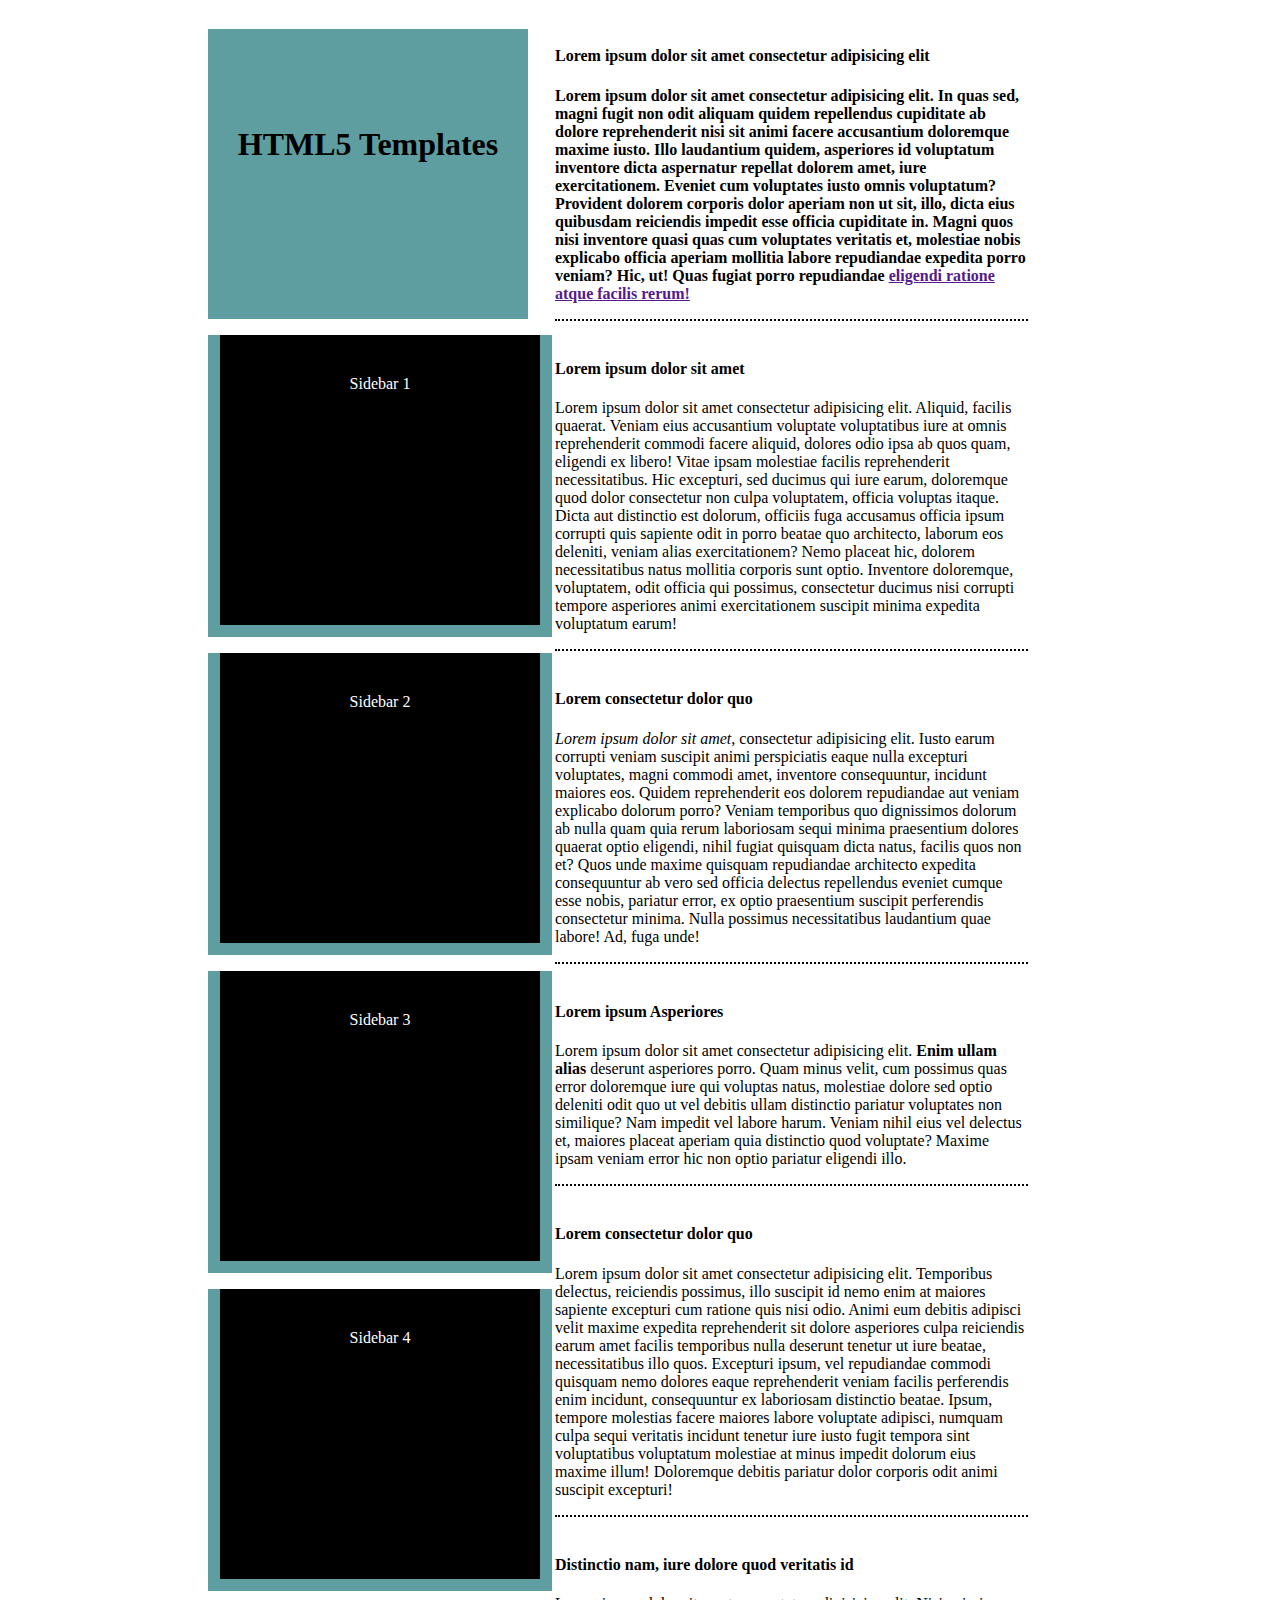
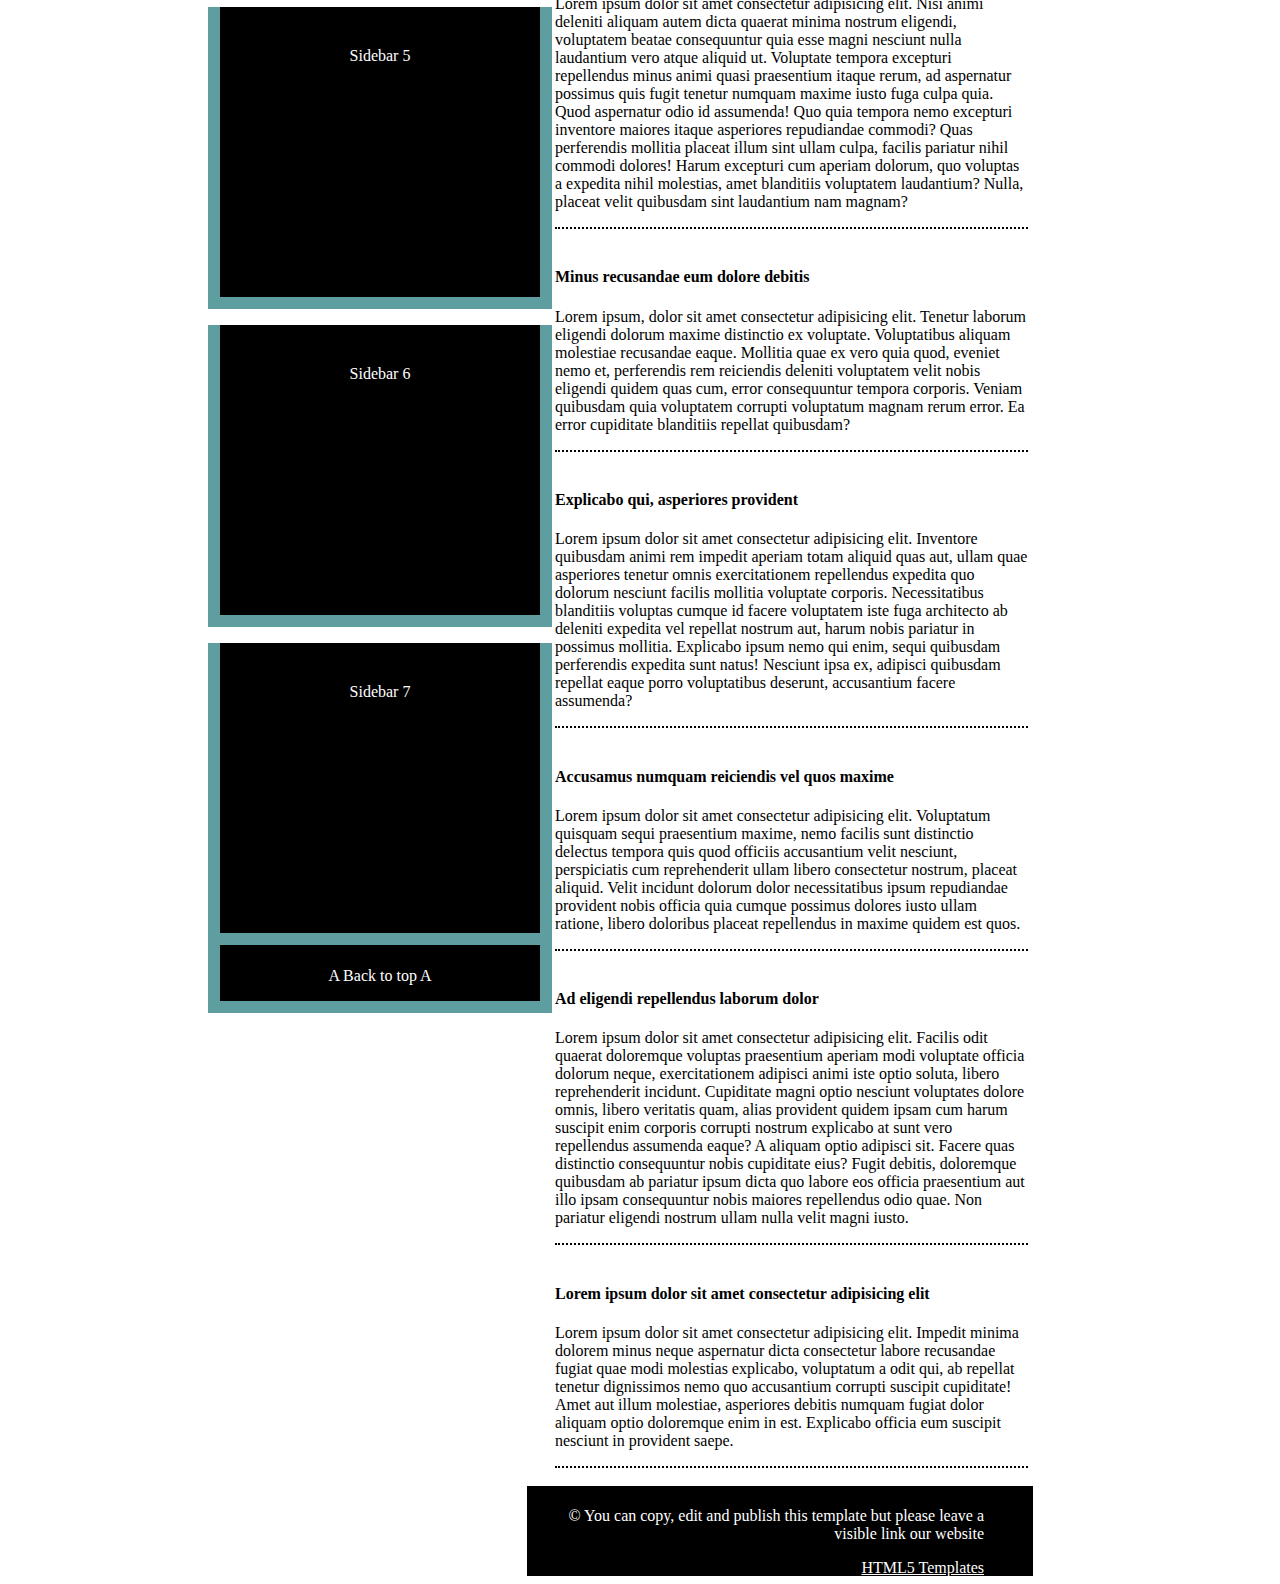
<file: 1-lab/index.html>
<!DOCTYPE html>
<html lang="en">
<head>
    <meta charset="UTF-8">
    <meta http-equiv="X-UA-Compatible" content="IE=edge">
    <meta name="viewport" content="width=device-width, initial-scale=1.0">
    <title>Document</title>
    <link rel="stylesheet" href="https://cdn.jsdelivr.net/npm/bootstrap@4.6.1/dist/css/bootstrap.min.css" integrity="sha384-zCbKRCUGaJDkqS1kPbPd7TveP5iyJE0EjAuZQTgFLD2ylzuqKfdKlfG/eSrtxUkn" crossorigin="anonymous">

</head>
<style>
    .area{
        height: 290px;
        width: 320px;
        background-color: black;
        border: 12px solid cadetblue;
        border-top: none;

    }
    .area p{
        text-align: center;
        padding-top: 40px;
        color: white;
    }
    .text{
        border-bottom: 2px dotted black;
    }
</style>
<body>
   
     
    <div style="position: absolute; margin-left:200px ;">
        <div  style="height: 290px; width: 320px; background-color: cadetblue;"><h1 style="text-align: center; padding-top: 97px;">HTML5 Templates</h1> </div>
        <div class="area" > <p>Sidebar 1</p></div>
        <div class="area" > <p>Sidebar 2</p></div>
        <div class="area" > <p>Sidebar 3</p></div>
        <div class="area" > <p>Sidebar 4</p></div>
        <div class="area" > <p>Sidebar 5</p></div>
        <div class="area" > <p>Sidebar 6</p></div>
        <div class="area" > <p>Sidebar 7</p></div>
        <div style="border: 12px solid cadetblue; border-top: none; height: 50px; background-color: black; color: white; text-align: center; padding-top: 6px;"><p>A Back to top A</p></div>
     
    </div>
      <div style="  margin: 0 244px 0 547px;">
        <br>
        <div class="text"><b>
          <h4>Lorem ipsum dolor sit amet consectetur adipisicing elit</h4>
         <p>Lorem ipsum dolor sit amet consectetur adipisicing elit. In quas sed, magni fugit non odit aliquam quidem repellendus cupiditate ab dolore reprehenderit nisi sit animi facere accusantium doloremque maxime iusto. Illo laudantium quidem, asperiores id voluptatum inventore dicta aspernatur repellat dolorem amet, iure exercitationem. Eveniet cum voluptates iusto omnis voluptatum? Provident dolorem corporis dolor aperiam non ut sit, illo, dicta eius quibusdam reiciendis impedit esse officia cupiditate in. Magni quos nisi inventore quasi quas cum voluptates veritatis et, molestiae nobis explicabo officia aperiam mollitia labore repudiandae expedita porro veniam? Hic, ut! Quas fugiat porro repudiandae <a href="" style="text-decoration: underline;">eligendi ratione atque facilis rerum!</a> </p>
        </b>
        </div>
        <div class="text">
            <br>
            <h4>Lorem ipsum dolor sit amet</h4>
            <p>Lorem ipsum dolor sit amet consectetur adipisicing elit. Aliquid, facilis quaerat. Veniam eius accusantium voluptate voluptatibus iure at omnis reprehenderit commodi facere aliquid, dolores odio ipsa ab quos quam, eligendi ex libero! Vitae ipsam molestiae facilis reprehenderit necessitatibus. Hic excepturi, sed ducimus qui iure earum, doloremque quod dolor consectetur non culpa voluptatem, officia voluptas itaque. Dicta aut distinctio est dolorum, officiis fuga accusamus officia ipsum corrupti quis sapiente odit in porro beatae quo architecto, laborum eos deleniti, veniam alias exercitationem? Nemo placeat hic, dolorem necessitatibus natus mollitia corporis sunt optio. Inventore doloremque, voluptatem, odit officia qui possimus, consectetur ducimus nisi corrupti tempore asperiores animi exercitationem suscipit minima expedita voluptatum earum!</p>
        </div>
        <div class="text">
            <br>
            <h4>Lorem consectetur dolor quo</h4>
            <p><i>Lorem ipsum dolor sit amet</i>, consectetur adipisicing elit. Iusto earum corrupti veniam suscipit animi perspiciatis eaque nulla excepturi voluptates, magni commodi amet, inventore consequuntur, incidunt maiores eos. Quidem reprehenderit eos dolorem repudiandae aut veniam explicabo dolorum porro? Veniam temporibus quo dignissimos dolorum ab nulla quam quia rerum laboriosam sequi minima praesentium dolores quaerat optio eligendi, nihil fugiat quisquam dicta natus, facilis quos non et? Quos unde maxime quisquam repudiandae architecto expedita consequuntur ab vero sed officia delectus repellendus eveniet cumque esse nobis, pariatur error, ex optio praesentium suscipit perferendis consectetur minima. Nulla possimus necessitatibus laudantium quae labore! Ad, fuga unde!</p>
        </div>
        <div class="text">
            <br>
            <h4>Lorem ipsum Asperiores</h4>
            <p>Lorem ipsum dolor sit amet consectetur adipisicing elit. <b>Enim ullam alias</b> deserunt asperiores porro. Quam minus velit, cum possimus quas error doloremque iure qui voluptas natus, molestiae dolore sed optio deleniti odit quo ut vel debitis ullam distinctio pariatur voluptates non similique? Nam impedit vel labore harum. Veniam nihil eius vel delectus et, maiores placeat aperiam quia distinctio quod voluptate? Maxime ipsam veniam error hic non optio pariatur eligendi illo.</p>
        </div>
        <div class="text">
            <br>
            <h4>Lorem consectetur dolor quo</h4>
            <p>Lorem ipsum dolor sit amet consectetur adipisicing elit. Temporibus delectus, reiciendis possimus, illo suscipit id nemo enim at maiores sapiente excepturi cum ratione quis nisi odio. Animi eum debitis adipisci velit maxime expedita reprehenderit sit dolore asperiores culpa reiciendis earum amet facilis temporibus nulla deserunt tenetur ut iure beatae, necessitatibus illo quos. Excepturi ipsum, vel repudiandae commodi quisquam nemo dolores eaque reprehenderit veniam facilis perferendis enim incidunt, consequuntur ex laboriosam distinctio beatae. Ipsum, tempore molestias facere maiores labore voluptate adipisci, numquam culpa sequi veritatis incidunt tenetur iure iusto fugit tempora sint voluptatibus voluptatum molestiae at minus impedit dolorum eius maxime illum! Doloremque debitis pariatur dolor corporis odit animi suscipit excepturi!</p>

        </div>
        <div class="text">
            <br>
            <h4> Distinctio nam, iure dolore quod veritatis id</h4>
            <p>Lorem ipsum dolor sit amet consectetur adipisicing elit. Nisi animi deleniti aliquam autem dicta quaerat minima nostrum eligendi, voluptatem beatae consequuntur quia esse magni nesciunt nulla laudantium vero atque aliquid ut. Voluptate tempora excepturi repellendus minus animi quasi praesentium itaque rerum, ad aspernatur possimus quis fugit tenetur numquam maxime iusto fuga culpa quia. Quod aspernatur odio id assumenda! Quo quia tempora nemo excepturi inventore maiores itaque asperiores repudiandae commodi? Quas perferendis mollitia placeat illum sint ullam culpa, facilis pariatur nihil commodi dolores! Harum excepturi cum aperiam dolorum, quo voluptas a expedita nihil molestias, amet blanditiis voluptatem laudantium? Nulla, placeat velit quibusdam sint laudantium nam magnam?</p>
        </div>
        <div class="text">
            <br>
            <h4>Minus recusandae eum dolore debitis</h4>
            <p>Lorem ipsum, dolor sit amet consectetur adipisicing elit. Tenetur laborum eligendi dolorum maxime distinctio ex voluptate. Voluptatibus aliquam molestiae recusandae eaque. Mollitia quae ex vero quia quod, eveniet nemo et, perferendis rem reiciendis deleniti voluptatem velit nobis eligendi quidem quas cum, error consequuntur tempora corporis. Veniam quibusdam quia voluptatem corrupti voluptatum magnam rerum error. Ea error cupiditate blanditiis repellat quibusdam?</p>
        </div>
        <div class="text">
            <br>
            <h4>Explicabo qui, asperiores provident </h4>
            <p>Lorem ipsum dolor sit amet consectetur adipisicing elit. Inventore quibusdam animi rem impedit aperiam totam aliquid quas aut, ullam quae asperiores tenetur omnis exercitationem repellendus expedita quo dolorum nesciunt facilis mollitia voluptate corporis. Necessitatibus blanditiis voluptas cumque id facere voluptatem iste fuga architecto ab deleniti expedita vel repellat nostrum aut, harum nobis pariatur in possimus mollitia. Explicabo ipsum nemo qui enim, sequi quibusdam perferendis expedita sunt natus! Nesciunt ipsa ex, adipisci quibusdam repellat eaque porro voluptatibus deserunt, accusantium facere assumenda?</p>
        </div>
        <div class="text">
            <br>
            <h4> Accusamus numquam reiciendis vel quos maxime </h4>
            <p>Lorem ipsum dolor sit amet consectetur adipisicing elit. Voluptatum quisquam sequi praesentium maxime, nemo facilis sunt distinctio delectus tempora quis quod officiis accusantium velit nesciunt, perspiciatis cum reprehenderit ullam libero consectetur nostrum, placeat aliquid. Velit incidunt dolorum dolor necessitatibus ipsum repudiandae provident nobis officia quia cumque possimus dolores iusto ullam ratione, libero doloribus placeat repellendus in maxime quidem est quos.</p>
        </div>
        <div class="text">
            <br>
            <h4>Ad eligendi repellendus laborum dolor</h4>
            <p>Lorem ipsum dolor sit amet consectetur adipisicing elit. Facilis odit quaerat doloremque voluptas praesentium aperiam modi voluptate officia dolorum neque, exercitationem adipisci animi iste optio soluta, libero reprehenderit incidunt. Cupiditate magni optio nesciunt voluptates dolore omnis, libero veritatis quam, alias provident quidem ipsam cum harum suscipit enim corporis corrupti nostrum explicabo at sunt vero repellendus assumenda eaque? A aliquam optio adipisci sit. Facere quas distinctio consequuntur nobis cupiditate eius? Fugit debitis, doloremque quibusdam ab pariatur ipsum dicta quo labore eos officia praesentium aut illo ipsam consequuntur nobis maiores repellendus odio quae. Non pariatur eligendi nostrum ullam nulla velit magni iusto.</p>
        </div>
        <div class="text">
            <br>
            <h4>Lorem ipsum dolor sit amet consectetur adipisicing elit</h4>
            <p>Lorem ipsum dolor sit amet consectetur adipisicing elit. Impedit minima dolorem minus neque aspernatur dicta consectetur labore recusandae fugiat quae modi molestias explicabo, voluptatum a odit qui, ab repellat tenetur dignissimos nemo quo accusantium corrupti suscipit cupiditate! Amet aut illum molestiae, asperiores debitis numquam fugiat dolor aliquam optio doloremque enim in est. Explicabo officia eum suscipit nesciunt in provident saepe.</p>
        </div>
       
        <br>
        
        </div>
        <div style="background-color: black; height: 90px; margin: 0 239px 0 519px;">
            
            <p style="color: white;  text-align: end;  margin: 0 49px 0 0; padding-top: 21px;">&#169 You can copy, edit and publish this template but please leave a visible link our website </p>
            <p style="color: white; text-align: end; margin-right: 49px;"><a href="" style="color: white; text-decoration: underline;">HTML5 Templates</a></p>
        </div>

    <script src="https://cdn.jsdelivr.net/npm/jquery@3.5.1/dist/jquery.slim.min.js" integrity="sha384-DfXdz2htPH0lsSSs5nCTpuj/zy4C+OGpamoFVy38MVBnE+IbbVYUew+OrCXaRkfj" crossorigin="anonymous"></script>
    <script src="https://cdn.jsdelivr.net/npm/bootstrap@4.6.1/dist/js/bootstrap.bundle.min.js" integrity="sha384-fQybjgWLrvvRgtW6bFlB7jaZrFsaBXjsOMm/tB9LTS58ONXgqbR9W8oWht/amnpF" crossorigin="anonymous"></script>

</body>
</html>
</file>
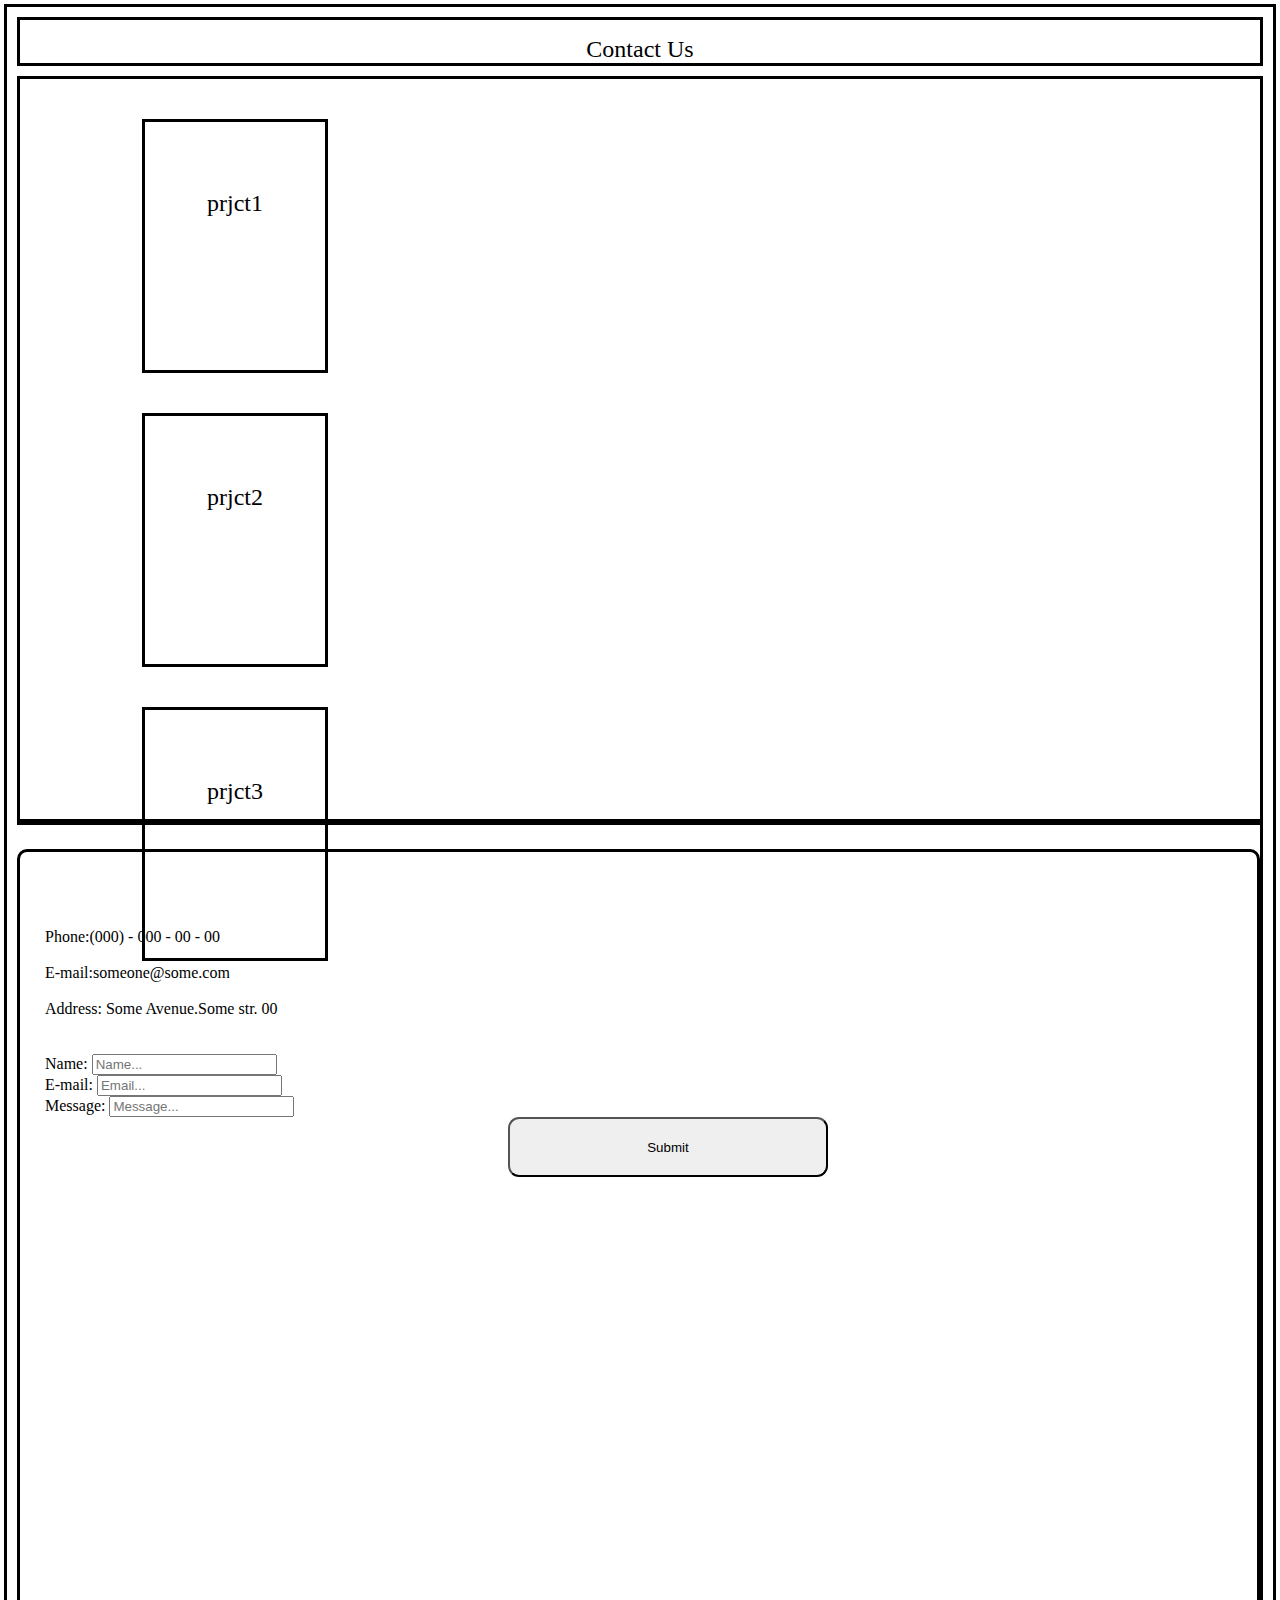
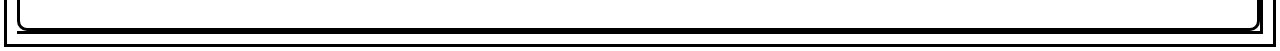
<file: 2-lab/2-lab(contact us)/index.html>
<!DOCTYPE html>
<html lang="en">
<head>
    <meta charset="UTF-8">
    <meta http-equiv="X-UA-Compatible" content="IE=edge">
    <meta name="viewport" content="width=device-width, initial-scale=1.0">
    <title>Document</title>
    <link rel="stylesheet" href="https://cdn.jsdelivr.net/npm/bootstrap@4.6.1/dist/css/bootstrap.min.css" integrity="sha384-zCbKRCUGaJDkqS1kPbPd7TveP5iyJE0EjAuZQTgFLD2ylzuqKfdKlfG/eSrtxUkn" crossorigin="anonymous">

</head>
<style>
    *{
        margin: 0;
    }
    body{
        border: 3px solid black;
        margin: 4px ;

    }
    .div1 p{
        border: 3px solid black;
        width: 180px;
        height: 180px;
        text-align: center;
        padding-top: 68px;
        margin: 40px 0 18px 122px;
        font-size: 24px;
    
    }
    img {  
    width: 350px; 
    float: left; 
    margin-right: 10px; 
  } 
</style>
<body>
    <div style="border:3px solid black; margin: 10px;">
        <p style="text-align: center; padding-top:16px; font-size: 24px;">Contact Us</p></div>

    <div style="margin: 0 10px 10px 10px; ">
        <div class="row" style="margin: 0;" >
            <div class="col-3"  style="border: 3px solid black;">
              <div class="div1" style="height: 700px; ">
                  <p class="rounded-circle" >prjct1</p>
                  <p class="rounded-circle">prjct2</p>
                  <p class="rounded-circle">prjct3</p>
              </div>
            </div>
            <div class="col-9"  style="border: 3px solid black; border-left: none;" >
              <div style="border: 3px solid black; height: 700px; margin-top: 24px; border-radius: 10px; padding: 76px 25px 0 25px;">
             <p>Phone:(000) - 000 - 00 - 00</p>
             <br>
             <p>E-mail:someone@some.com</p>
             <br>
             <p>Address: Some Avenue.Some str. 00</p>
             <br><br>
             <form>
                <div class="form-row">
                  <div class="form-group col-md-6">
                    <label for="inputName">Name:</label>
                    <input type="text" class="form-control" id="inputName" placeholder="Name...">
                  </div>
            </div>
            <div class="form-row">
                <div class="form-group col-md-6">
                  <label for="inputEmail4">E-mail:</label>
                  <input type="email" class="form-control" id="inputEmail4" placeholder="Email...">
                </div>
          </div>

            <div class="form-group">
                <label for="inputAddress">Message:</label>
                <input type="text" class="form-control" id="inputAddress" placeholder="Message...">
              </div>

              <button type="submit" class="btn btn-primary " style="margin-left: 39%; width: 320px; height: 60px; border-radius: 11px;">Submit</button>
            </div>
           
          
       
          </div>
    </div>

    <script src="https://cdn.jsdelivr.net/npm/jquery@3.5.1/dist/jquery.slim.min.js" integrity="sha384-DfXdz2htPH0lsSSs5nCTpuj/zy4C+OGpamoFVy38MVBnE+IbbVYUew+OrCXaRkfj" crossorigin="anonymous"></script>
<script src="https://cdn.jsdelivr.net/npm/bootstrap@4.6.1/dist/js/bootstrap.bundle.min.js" integrity="sha384-fQybjgWLrvvRgtW6bFlB7jaZrFsaBXjsOMm/tB9LTS58ONXgqbR9W8oWht/amnpF" crossorigin="anonymous"></script>

</body>
</html>
</file>
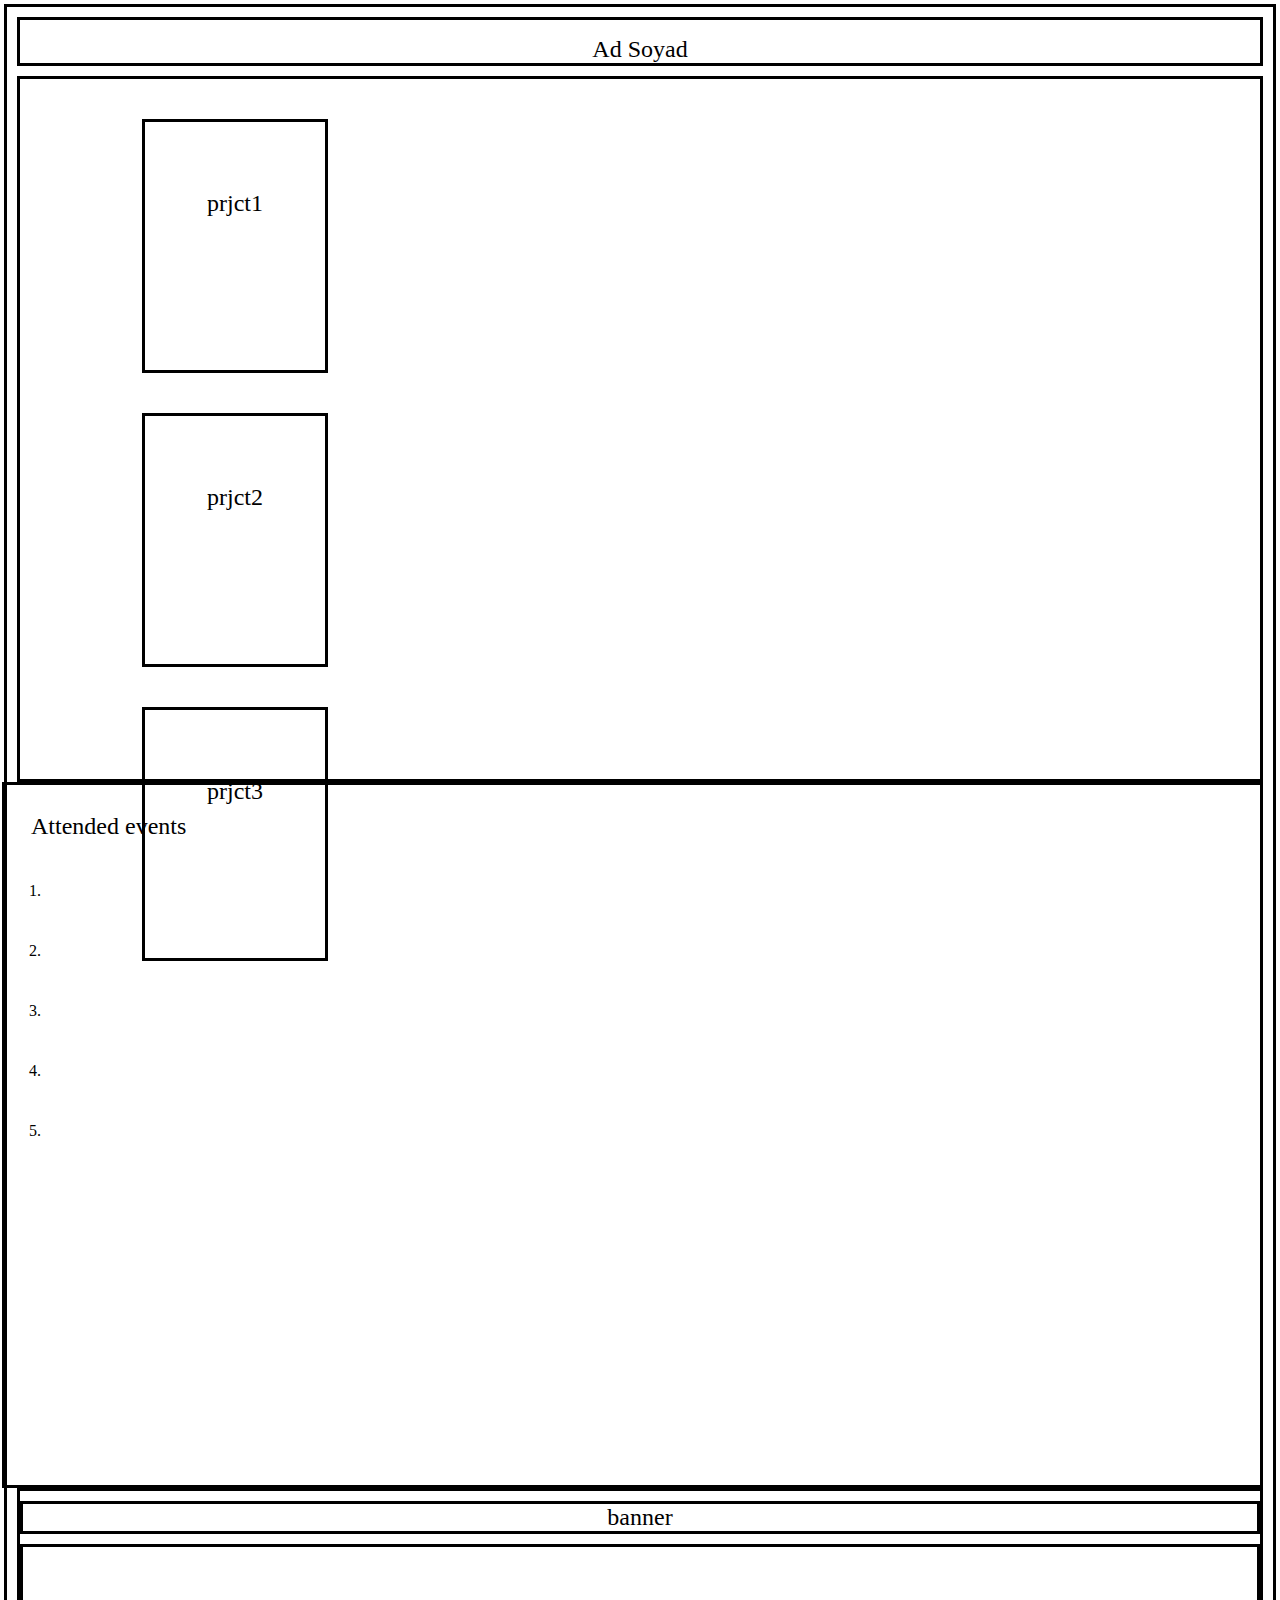
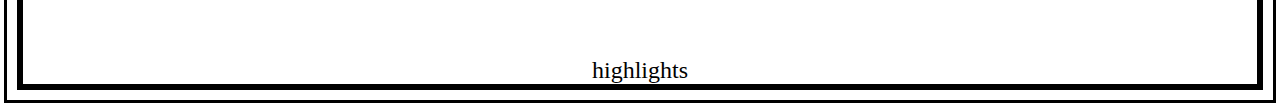
<file: 2-lab/2-lab(main page)/index.html>
<!DOCTYPE html>
<html lang="en">
<head>
    <meta charset="UTF-8">
    <meta http-equiv="X-UA-Compatible" content="IE=edge">
    <meta name="viewport" content="width=device-width, initial-scale=1.0">
    <title>Document</title>
    <link rel="stylesheet" href="https://cdn.jsdelivr.net/npm/bootstrap@4.6.1/dist/css/bootstrap.min.css" integrity="sha384-zCbKRCUGaJDkqS1kPbPd7TveP5iyJE0EjAuZQTgFLD2ylzuqKfdKlfG/eSrtxUkn" crossorigin="anonymous">

</head>
<style>
    *{
        margin: 0;
    }
    body{
        border: 3px solid black;
        margin: 4px ;

    }
    .div1 p{
        border: 3px solid black;
        width: 180px;
        height: 180px;
        text-align: center;
        padding-top: 68px;
        margin: 40px 0 18px 122px;
        font-size: 24px;
    
    }
    .list1 li{
        padding-top: 42px;
    }
</style>
<body>
    <div style="border:3px solid black; margin: 10px;">
        <p style="text-align: center; padding-top:16px; font-size: 24px;">Ad Soyad</p></div>

    <div style="margin: 0 10px 10px 10px; ">
        <div class="row" >
            <div class="col-3" >
              <div class="div1" style="border: 3px solid black;height: 700px; ">
                  <p class="rounded-circle" >prjct1</p>
                  <p class="rounded-circle">prjct2</p>
                  <p class="rounded-circle">prjct3</p>
              </div>
            </div>
            <div class="col-6" style="margin-left: -15px;" >
              <div style="border: 3px solid black; height: 700px;">
               <p style="padding:28px 0 0 26px; font-size: 24px;">Attended events</p> 
                <ol class="list1">
                  <li></li>
                  <li></li>
                  <li></li>
                  <li></li>
                  <li></li>
                </ol>
            </div>
            </div>
            <div class="col-3" style="border: 3px solid black;">
              <div style="border: 3px solid black; height: 20%; margin: 10px 0; text-align: center; font-size: 24px;"> banner</div>
              <div style="border: 3px solid black; height: 75%; text-align: center; padding-top: 110px; font-size: 24px;">highlights</div>
            </div>
          </div>
    </div>

    <script src="https://cdn.jsdelivr.net/npm/jquery@3.5.1/dist/jquery.slim.min.js" integrity="sha384-DfXdz2htPH0lsSSs5nCTpuj/zy4C+OGpamoFVy38MVBnE+IbbVYUew+OrCXaRkfj" crossorigin="anonymous"></script>
<script src="https://cdn.jsdelivr.net/npm/bootstrap@4.6.1/dist/js/bootstrap.bundle.min.js" integrity="sha384-fQybjgWLrvvRgtW6bFlB7jaZrFsaBXjsOMm/tB9LTS58ONXgqbR9W8oWht/amnpF" crossorigin="anonymous"></script>

</body>
</html>
</file>
